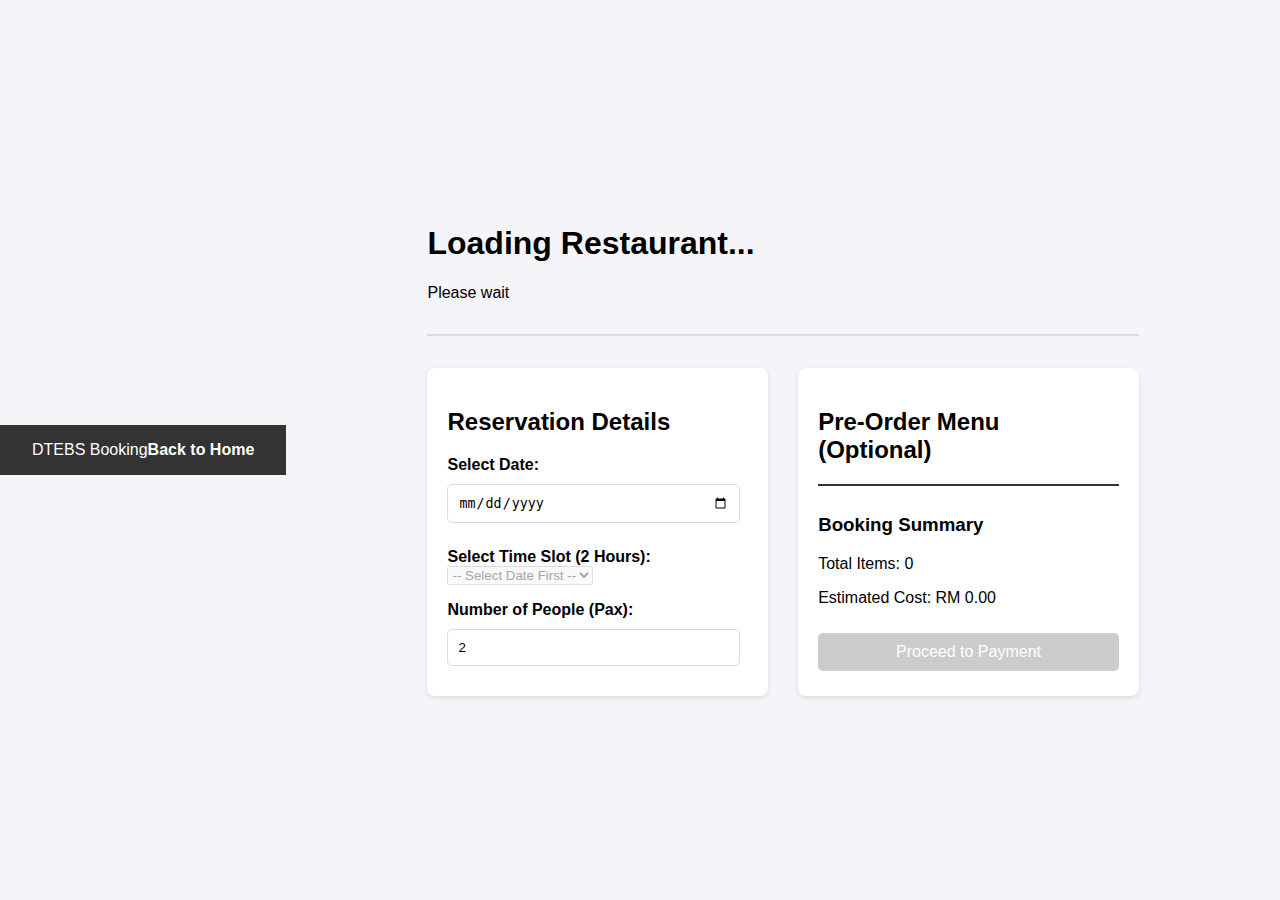
<file: booking-form.html>
<!DOCTYPE html>
<html lang="en">
<head>
    <meta charset="UTF-8">
    <meta name="viewport" content="width=device-width, initial-scale=1.0">
    <title>DTEBS - Book Table</title>
    <link rel="stylesheet" href="style.css">
</head>
<body>

    <nav class="navbar">
        <div class="logo">DTEBS Booking</div>
        <div class="nav-links">
            <a href="customer-home.html">Back to Home</a>
        </div>
    </nav>

    <div class="container">
        <header id="restaurant-header" class="page-header">
            <h1>Loading Restaurant...</h1>
            <p>Please wait</p>
        </header>

        <div class="booking-layout">
            <div class="form-section">
                <h2>Reservation Details</h2>
                
                <label>Select Date:</label>
                <input type="date" id="booking-date" required>

                <label>Select Time Slot (2 Hours):</label>
                <select id="time-slot" disabled>
                    <option value="">-- Select Date First --</option>
                </select>
                <p id="availability-status" style="font-weight: bold; margin-top: 5px;"></p>

                <label>Number of People (Pax):</label>
                <input type="number" id="pax" min="1" value="2">

                <div id="waiting-time-box" style="display: none; background: #ffeeba; padding: 10px; border-radius: 5px; margin-top: 10px;">
                    <p style="color: #856404; margin: 0;">⚠️ Slot Full. Estimated Waiting Time: <span id="wait-time-display">0 hours</span></p>
                </div>
            </div>

            <div class="menu-section">
                <h2>Pre-Order Menu (Optional)</h2>
                <div id="menu-list" class="menu-grid">
                    </div>

                <div class="summary-box">
                    <h3>Booking Summary</h3>
                    <p>Total Items: <span id="total-items">0</span></p>
                    <p>Estimated Cost: RM <span id="total-cost">0.00</span></p>
                    <button id="proceed-btn" disabled>Proceed to Payment</button>
                </div>
            </div>
        </div>
    </div>

    <script type="module" src="js/booking-form.js"></script>
</body>
</html>
</file>
<file: style.css>
/* style.css */
body {
    font-family: 'Segoe UI', Tahoma, Geneva, Verdana, sans-serif;
    background-color: #f4f4f9;
    display: flex;
    justify-content: center;
    align-items: center;
    height: 100vh;
    margin: 0;
}

.login-container {
    background: white;
    padding: 2rem;
    border-radius: 10px;
    box-shadow: 0 4px 10px rgba(0,0,0,0.1);
    width: 100%;
    max-width: 400px; /* Desktop constraint */
    text-align: center;
}

input {
    width: 90%;
    padding: 10px;
    margin: 10px 0;
    border: 1px solid #ddd;
    border-radius: 5px;
}

button {
    width: 95%;
    padding: 10px;
    background-color: #28a745;
    color: white;
    border: none;
    border-radius: 5px;
    cursor: pointer;
    font-size: 1rem;
}

button:hover {
    background-color: #218838;
}
/* --- Dashboard Styles --- */

/* Navbar */
.navbar {
    background-color: #333;
    color: white;
    padding: 1rem 2rem;
    display: flex;
    justify-content: space-between;
    align-items: center;
}

.nav-links button {
    background-color: #d9534f; /* Red for logout */
    width: auto;
    padding: 5px 15px;
    font-size: 0.9rem;
    margin-left: 15px;
}

.nav-links a {
    color: white;
    text-decoration: none;
    font-weight: bold;
}

/* Page Layout */
.container {
    padding: 2rem;
    max-width: 1200px;
    margin: 0 auto;
}

.page-header {
    margin-bottom: 2rem;
    border-bottom: 2px solid #ddd;
    padding-bottom: 1rem;
}

/* Restaurant Grid (Responsive) */
.restaurant-grid {
    display: grid;
    grid-template-columns: repeat(auto-fill, minmax(280px, 1fr)); /* Auto columns */
    gap: 20px;
}

/* Cards */
.restaurant-card {
    background: white;
    padding: 20px;
    border-radius: 8px;
    box-shadow: 0 2px 5px rgba(0,0,0,0.1);
    transition: transform 0.2s;
}

.restaurant-card:hover {
    transform: translateY(-5px);
}

.restaurant-card h3 {
    margin-top: 0;
    color: #2c3e50;
}

.restaurant-card p {
    color: #666;
    margin: 5px 0;
}

.restaurant-card button {
    margin-top: 10px;
    background-color: #007bff; /* Blue for action */
}
/* --- Booking Form Styles --- */
.booking-layout {
    display: flex;
    gap: 30px;
    flex-wrap: wrap; /* Wraps on mobile */
}

.form-section, .menu-section {
    flex: 1;
    background: white;
    padding: 20px;
    border-radius: 8px;
    box-shadow: 0 2px 5px rgba(0,0,0,0.1);
    min-width: 300px;
}

label {
    display: block;
    margin-top: 15px;
    font-weight: bold;
}

/* Menu Grid */
.menu-item {
    display: flex;
    align-items: center;
    padding: 10px;
    border-bottom: 1px solid #eee;
}

.menu-item input {
    width: auto;
    margin-right: 10px;
}

.summary-box {
    margin-top: 20px;
    padding-top: 10px;
    border-top: 2px solid #333;
}

#proceed-btn {
    background-color: #28a745;
    margin-top: 10px;
    width: 100%;
}

#proceed-btn:disabled {
    background-color: #ccc;
    cursor: not-allowed;
}
/* --- Payment Page Styles --- */
.summary-card {
    background: white;
    padding: 20px;
    border-radius: 8px;
    box-shadow: 0 2px 5px rgba(0,0,0,0.1);
    margin-bottom: 20px;
}

.total-row {
    display: flex;
    justify-content: space-between;
    align-items: center;
}

.bank-box {
    background-color: #e9ecef;
    padding: 15px;
    border-radius: 5px;
    border-left: 5px solid #007bff;
}

.upload-section {
    background: white;
    padding: 20px;
    border-radius: 8px;
    box-shadow: 0 2px 5px rgba(0,0,0,0.1);
    text-align: center;
}

#receipt-upload {
    margin: 15px 0;
}

#confirm-payment-btn {
    width: 100%;
    background-color: #ccc; /* Disabled color */
    padding: 12px;
    font-size: 1.1rem;
}
/* --- My Bookings Page --- */

.bookings-grid {
    display: grid;
    grid-template-columns: repeat(auto-fill, minmax(300px, 1fr));
    gap: 20px;
}

.booking-card {
    background: white;
    padding: 20px;
    border-radius: 8px;
    box-shadow: 0 2px 5px rgba(0,0,0,0.1);
    border-left: 5px solid #ddd; /* Default border */
}

.card-header {
    display: flex;
    justify-content: space-between;
    align-items: center;
    margin-bottom: 10px;
}

.card-header h3 {
    margin: 0;
    font-size: 1.1rem;
}

.card-body p {
    margin: 5px 0;
    color: #555;
    font-size: 0.95rem;
}

/* Status Badges */
.badge {
    padding: 5px 10px;
    border-radius: 15px;
    font-size: 0.8rem;
    font-weight: bold;
}

.badge-yellow {
    background-color: #fff3cd;
    color: #856404;
    border: 1px solid #ffeeba;
}

.badge-green {
    background-color: #d4edda;
    color: #155724;
    border: 1px solid #c3e6cb;
}

.badge-red {
    background-color: #f8d7da;
    color: #721c24;
    border: 1px solid #f5c6cb;
}

.badge-gray {
    background-color: #e2e3e5;
    color: #383d41;
}

.btn-small {
    margin-top: 10px;
    padding: 5px 10px;
    background-color: #007bff;
    color: white;
    border: none;
    border-radius: 4px;
    cursor: pointer;
}
</file>
